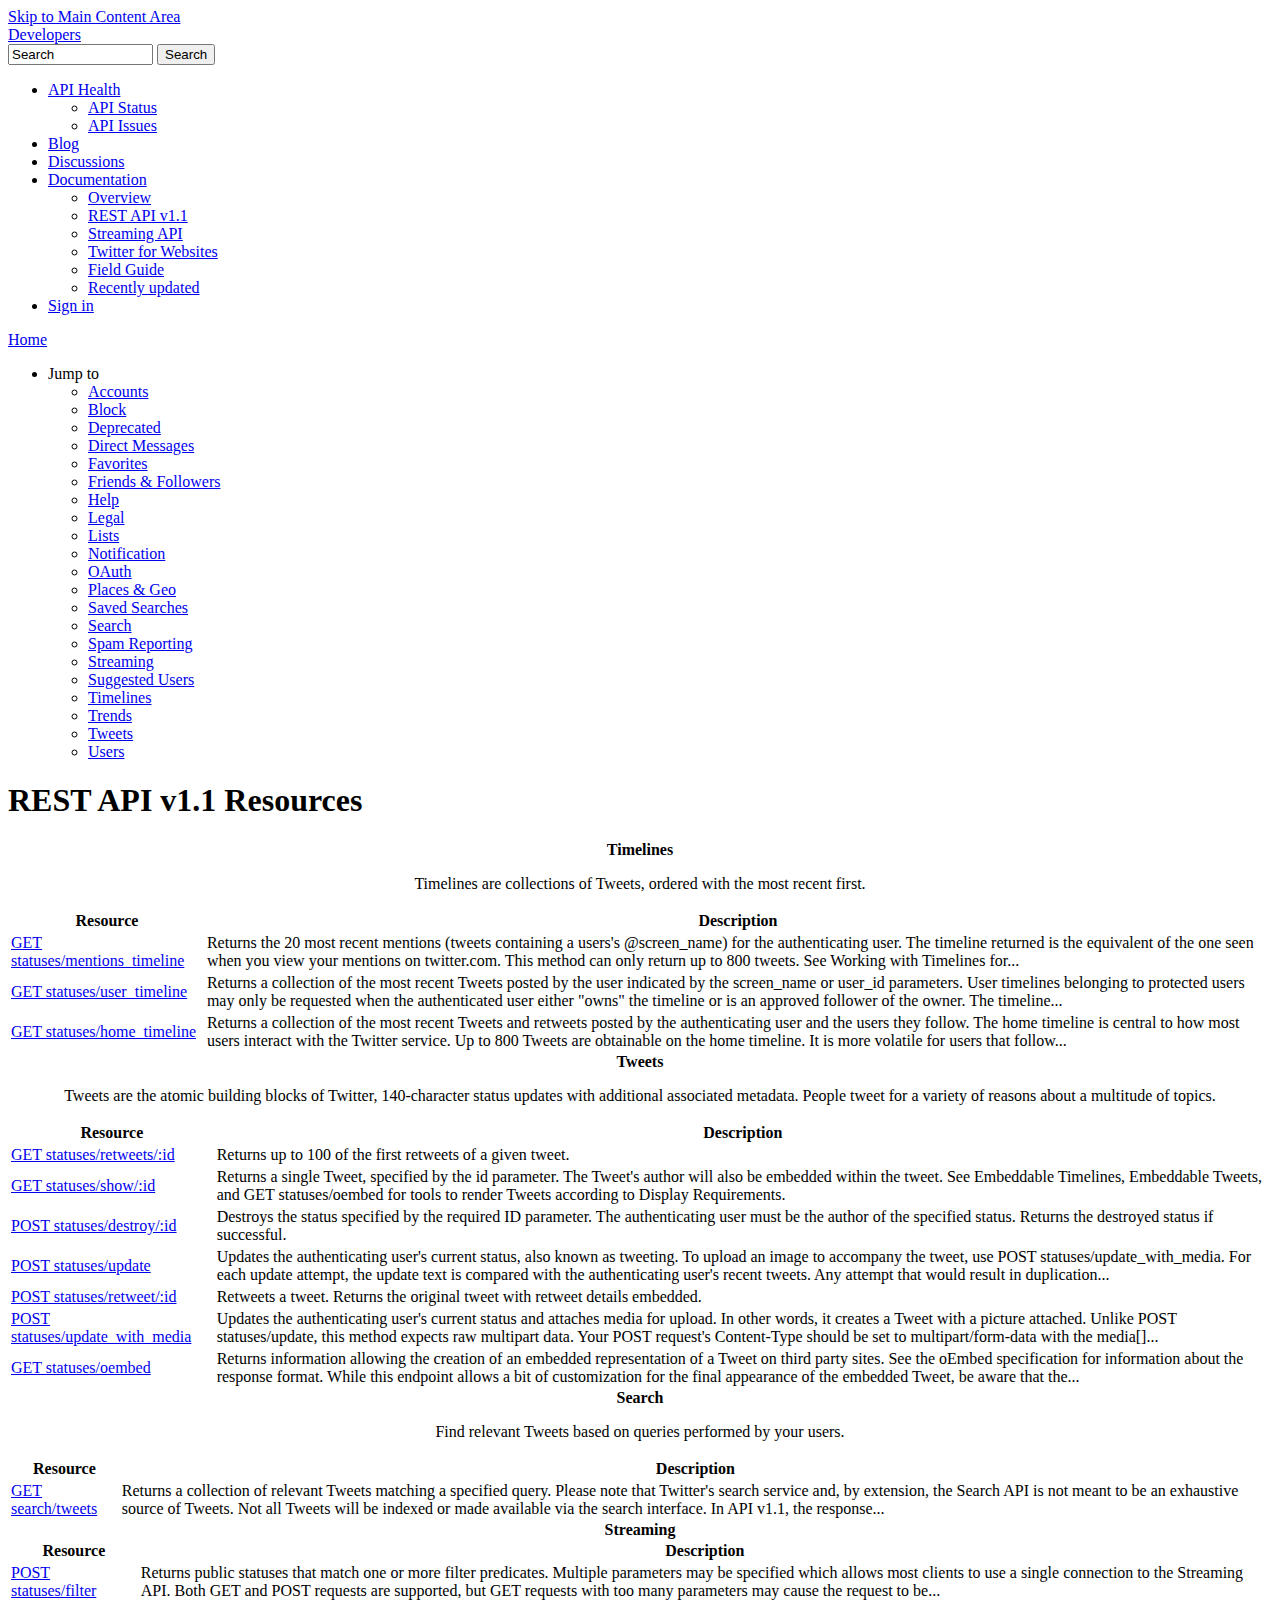
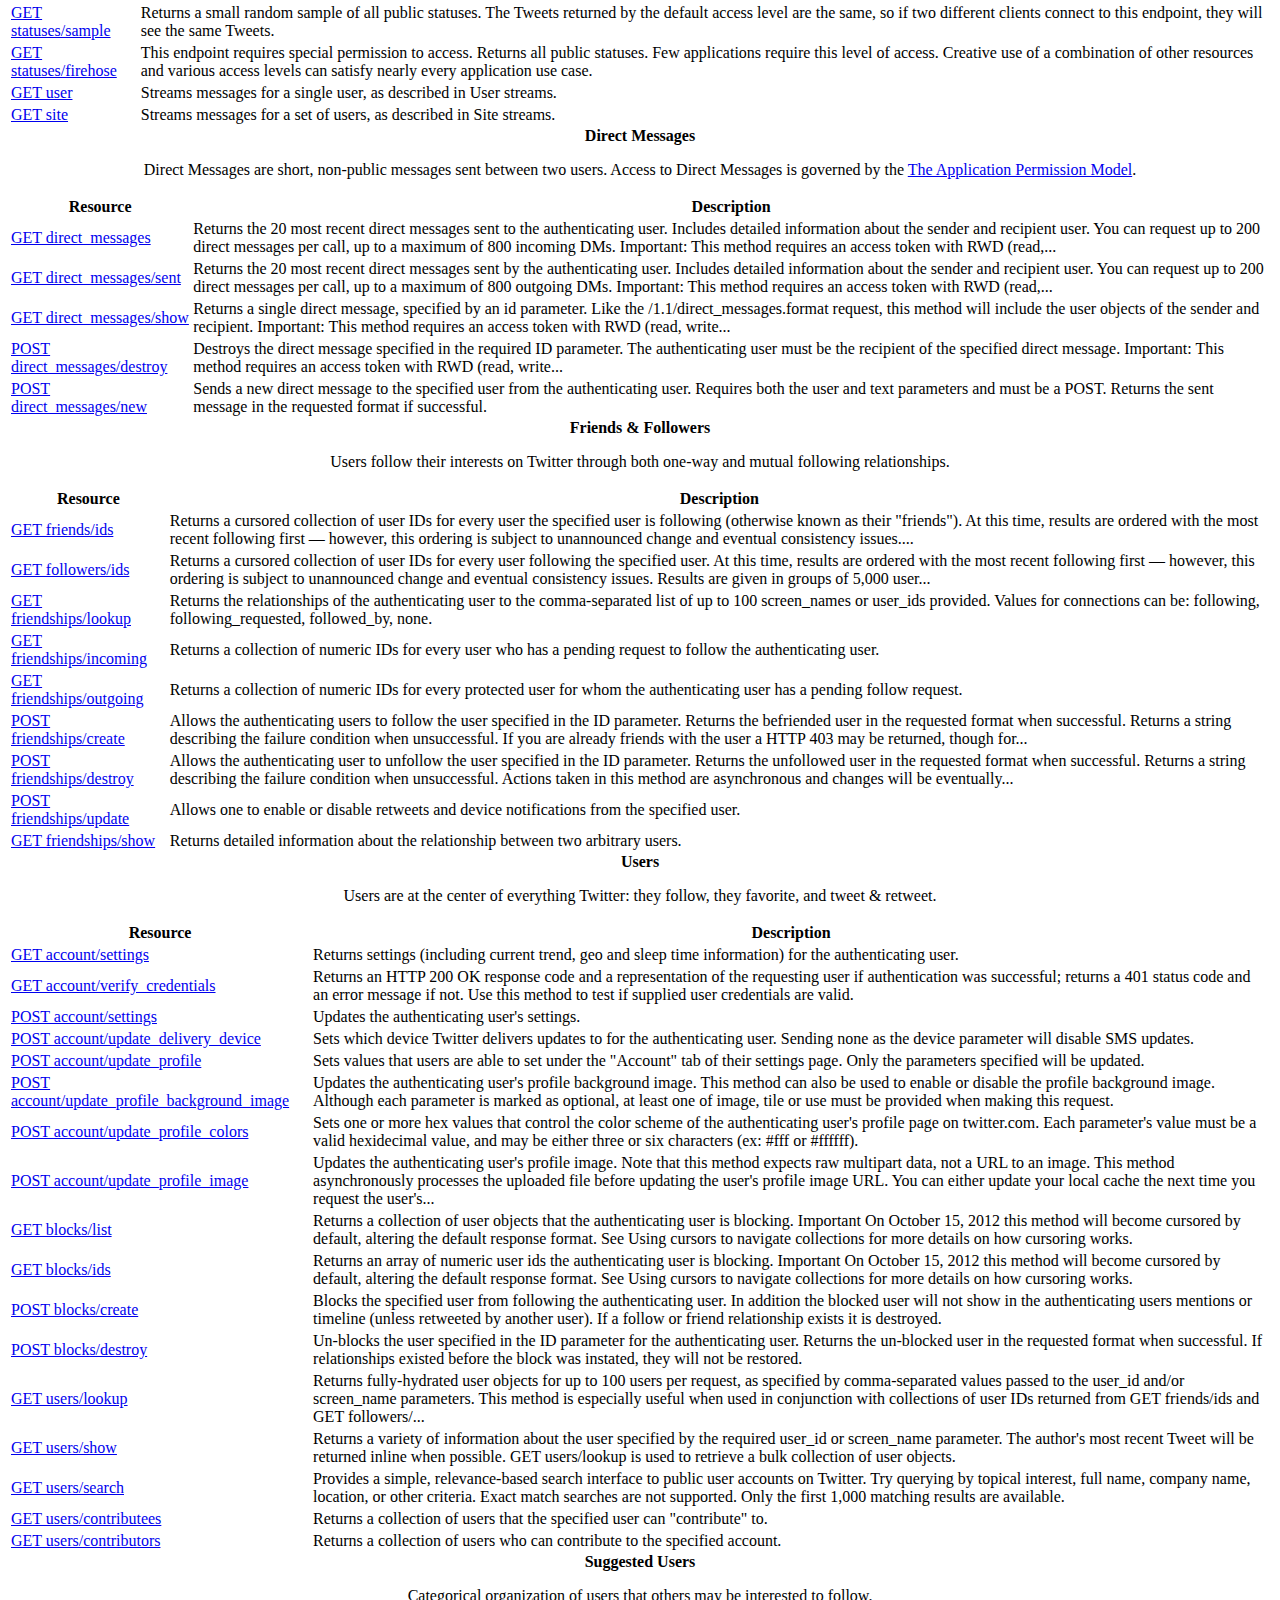
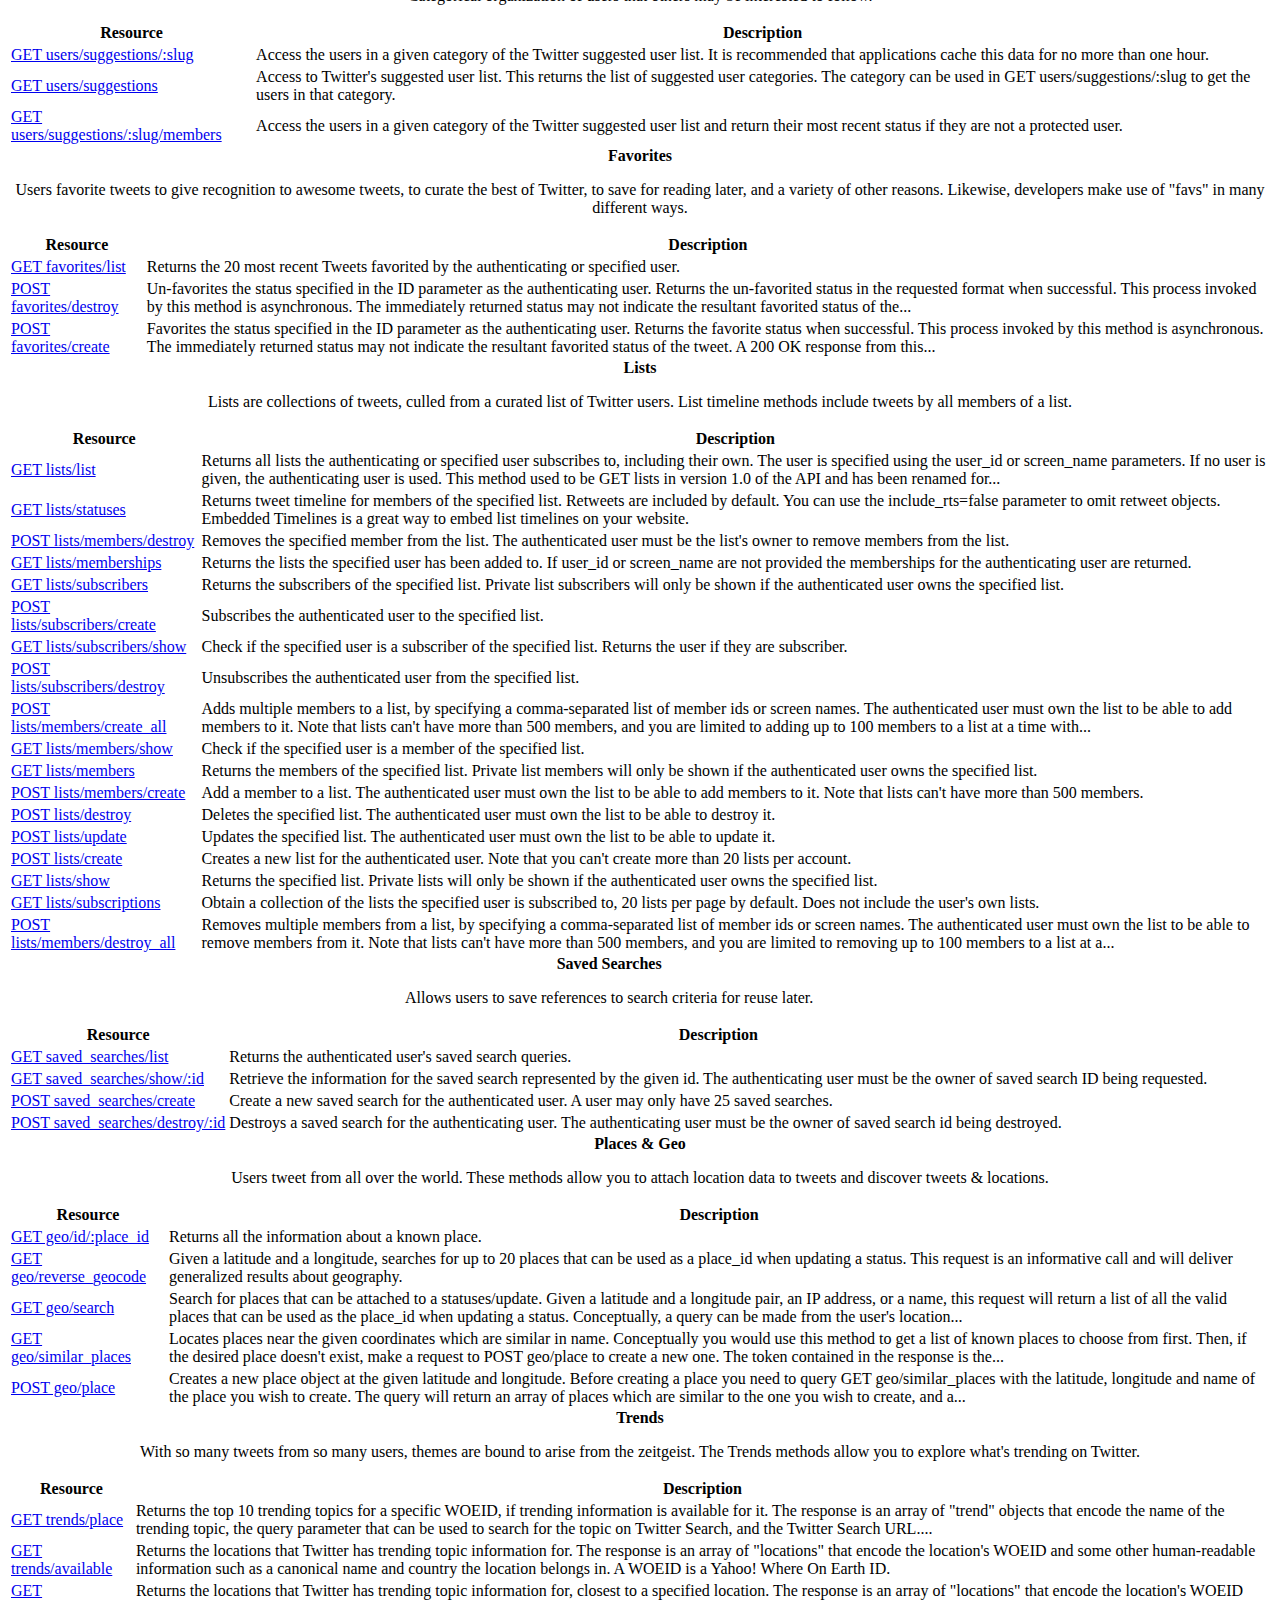
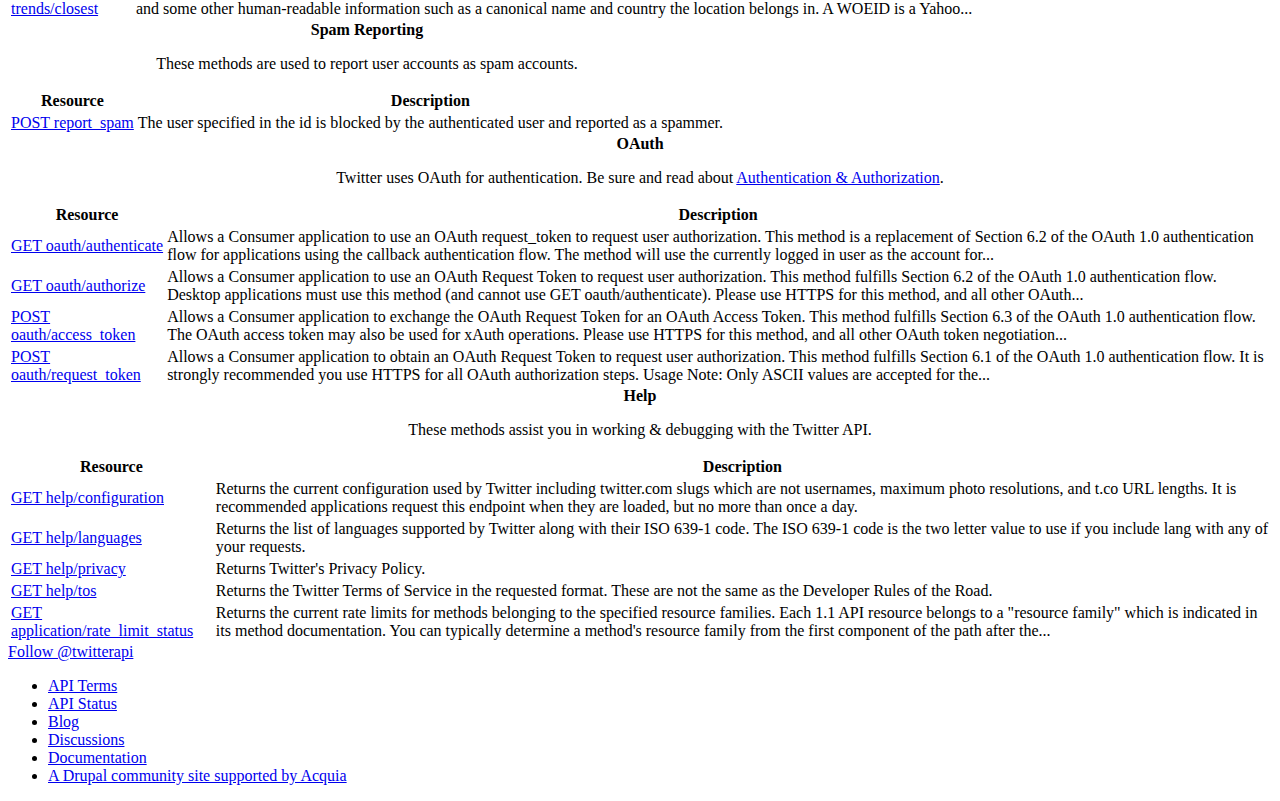
<file: doc/twitter_api.html>
<!DOCTYPE html><head>
<meta http-equiv="Content-Type" content="text/html; charset=utf-8" />
  <meta http-equiv="X-UA-Compatible" content="IE=edge">
  <title>REST API v1.1 Resources | Twitter Developers</title>
<script src="https://platform.twitter.com/widgets.js" type="text/javascript"></script>
<link rel="shortcut icon" href="/sites/all/themes/twitter_commons/favicon.ico" type="image/x-icon" />
<meta name="twitter:card" content="summary" />
<meta name="twitter:site" content="@twitterapi" />
<meta name="twitter:url" content="https://dev.twitter.com/docs/api/1.1" />
<link type="text/css" rel="stylesheet" media="all" href="https://dev.twitter.com/sites/default/files/css/css_16566919b8fedcb74f631e1ff35973bc.css" />
<script type="text/javascript" src="https://dev.twitter.com/sites/default/files/js/js_e296ccf6d134ccc3052e5cd7c3a668a9.js"></script>
<script type="text/javascript">
<!--//--><![CDATA[//><!--
jQuery.extend(Drupal.settings, {"basePath":"\/","googleanalytics":{"trackOutgoing":1,"trackMailto":1,"trackDownload":1,"trackDownloadExtensions":"7z|aac|avi|csv|doc|exe|flv|gif|gz|jpe?g|js|mp(3|4|e?g)|mov|pdf|phps|png|ppt|rar|sit|tar|torrent|txt|wma|wmv|xls|xml|zip"},"extlink":{"extTarget":"_blank","extClass":"ext","extSubdomains":0,"extExclude":"twitter\\.com\/intent\/","extInclude":"","extAlert":0,"extAlertText":"","mailtoClass":"mailto"},"twitter_autosuggest":{"path":"\/twitter_autosuggest_callback"},"AjaxLoad":{"css":["\/modules\/book\/book.css","\/modules\/node\/node.css","\/modules\/system\/defaults.css","\/modules\/system\/system.css","\/modules\/system\/system-menus.css","\/modules\/user\/user.css","\/profiles\/drupal_commons\/modules\/contrib\/cck\/theme\/content-module.css","\/profiles\/drupal_commons\/modules\/contrib\/ctools\/css\/ctools.css","\/profiles\/drupal_commons\/modules\/contrib\/date\/date.css","\/profiles\/drupal_commons\/modules\/contrib\/filefield\/filefield.css","\/profiles\/drupal_commons\/modules\/contrib\/views_slideshow\/contrib\/views_slideshow_singleframe\/views_slideshow.css","\/sites\/default\/files\/geshifilter-languages.css","\/sites\/all\/modules\/contrib\/geshifilter\/geshifilter.css","\/sites\/all\/modules\/contrib\/panels\/css\/panels.css","\/sites\/all\/modules\/contrib\/tableofcontents\/tableofcontents.css","\/sites\/all\/modules\/custom\/twitter_apps\/twitter_apps.css","\/sites\/all\/modules\/overriden\/mollom\/mollom.css","\/sites\/all\/modules\/contrib\/extlink\/extlink.css","\/profiles\/drupal_commons\/modules\/contrib\/cck\/modules\/fieldgroup\/fieldgroup.css","\/profiles\/drupal_commons\/modules\/contrib\/views\/css\/views.css","\/sites\/all\/modules\/custom\/twitter_autosuggest\/jquery-autocomplete\/jquery.autocomplete.css","\/sites\/all\/themes\/twitter_commons\/css\/custom\/twttr-defaults.css","\/sites\/all\/themes\/twitter_commons\/css\/custom\/twttr-style.css","\/sites\/all\/themes\/twitter_commons\/css\/custom\/twttr-admin-addts.css","\/sites\/all\/themes\/twitter_commons\/css\/custom\/twttr-homepage.css","\/sites\/all\/themes\/twitter_commons\/css\/custom\/twttr-menus.css","\/sites\/all\/themes\/twitter_commons\/css\/custom\/twttr-apidoc.css","\/sites\/all\/themes\/twitter_commons\/css\/custom\/twttr-notices.css","\/sites\/all\/themes\/twitter_commons\/css\/custom\/twttr-forms.css","\/sites\/all\/themes\/twitter_commons\/css\/custom\/twttr-discussions.css","\/sites\/all\/themes\/twitter_commons\/css\/custom\/twttr-notifications.css","\/sites\/all\/themes\/twitter_commons\/css\/custom\/twttr-blog.css","\/sites\/all\/themes\/twitter_commons\/css\/custom\/twttr-pager.css","\/sites\/all\/themes\/twitter_commons\/css\/custom\/twttr-login.css","\/sites\/all\/themes\/twitter_commons\/css\/custom\/twttr-tfw.css","\/sites\/all\/themes\/twitter_commons\/css\/custom\/twttr-issues.css","\/sites\/all\/themes\/twitter_commons\/css\/custom\/twttr-faq.css","\/sites\/all\/themes\/twitter_commons\/css\/custom\/twttr-case-studies.css","\/sites\/all\/themes\/twitter_commons\/css\/custom\/twttr-platform-objects.css","\/sites\/all\/themes\/twitter_commons\/css\/overridden\/search.css","\/sites\/all\/themes\/twitter_commons\/css\/overridden\/system.css","\/sites\/all\/themes\/twitter_commons\/css\/overridden\/system-menus.css","\/sites\/all\/themes\/twitter_commons\/css\/overridden\/book.css","\/sites\/all\/themes\/twitter_commons\/css\/overridden\/comment.css","\/sites\/all\/themes\/twitter_commons\/css\/overridden\/tableofcontents.css"],"scripts":["\/misc\/jquery.js","\/misc\/drupal.js","\/profiles\/drupal_commons\/modules\/contrib\/ajax_load\/ajax_load.js","\/profiles\/drupal_commons\/modules\/contrib\/views_slideshow\/js\/jquery.cycle.all.min.js","\/profiles\/drupal_commons\/modules\/contrib\/views_slideshow\/contrib\/views_slideshow_singleframe\/views_slideshow.js","\/sites\/all\/modules\/contrib\/google_analytics\/googleanalytics.js","\/sites\/all\/modules\/contrib\/panels\/js\/panels.js","\/sites\/all\/modules\/contrib\/tableofcontents\/jquery.scrollTo-min.js","\/sites\/all\/modules\/contrib\/tableofcontents\/jquery.localscroll-min.js","\/sites\/all\/modules\/contrib\/tableofcontents\/tableofcontents.js","\/sites\/all\/modules\/overriden\/mollom\/mollom.js","\/sites\/all\/modules\/contrib\/extlink\/extlink.js","\/sites\/all\/modules\/custom\/twitter_autosuggest\/jquery-autocomplete\/jquery.autocomplete.js","\/sites\/all\/modules\/custom\/twitter_autosuggest\/twitter_autosuggest.js","\/sites\/all\/themes\/twitter_commons\/js\/supposition.js","\/sites\/all\/themes\/twitter_commons\/js\/superfish.js","\/sites\/all\/themes\/twitter_commons\/js\/twitter-commons-script.js","\/sites\/all\/themes\/twitter_commons\/js\/secret.js","\/sites\/all\/themes\/twitter_commons\/js\/hashchange.js"]}});
//--><!]]>
</script>
</head>
<body id="page-docs" class="not-front not-logged-in no-sidebars">
  <div id="page">
    <a href="#content-main" class="skip">Skip to Main Content Area</a>


    <div id="header-outer">
      <div id="header">
        <a href="/" id="logo" title="Home">
          Developers        </a>
<form action="/docs/api/1.1"  accept-charset="UTF-8" method="post" id="search-theme-form">
<input id="search-q"
         name="search_theme_form"
         type="text" maxlength="128" size="15"
         value="Search"
         title="Enter search terms"
         placeholder="Search" />
  <input id="search-submit"
         name="op"
         type="submit"
         value="Search"  />
<input type="hidden" name="form_build_id" id="form-71bd610d5fc78ac899d83fd445e41902" value="form-71bd610d5fc78ac899d83fd445e41902"  />
<input type="hidden" name="form_id" id="edit-search-theme-form" value="search_theme_form"  />

</form>
<ul id="title-nav"><li class="expanded first"><a href="/status" title="">API Health</a><ul class="menu"><li class="leaf first"><a href="/status" title="">API Status</a></li>
<li class="leaf last"><a href="/issues" title="">API Issues</a></li>
</ul></li>
<li class="leaf"><a href="/blog" title="">Blog</a></li>
<li class="leaf"><a href="/discussions" title="">Discussions</a></li>
<li class="expanded active-trail"><a href="/docs" title="">Documentation</a><ul class="menu"><li class="leaf first"><a href="/docs" title="">Overview</a></li>
<li class="leaf active-trail"><a href="/docs/api/1.1" title="" class="active">REST API v1.1</a></li>
<li class="leaf"><a href="/docs/streaming-apis" title="The Streaming APIs">Streaming API</a></li>
<li class="leaf"><a href="/docs/twitter-for-websites" title="">Twitter for Websites</a></li>
<li class="leaf"><a href="/docs/platform-objects" title="">Field Guide</a></li>
<li class="leaf last"><a href="/docs/recent" title="">Recently updated</a></li>
</ul></li>
<li class="leaf last"><a href="/user/login?destination=docs%2Fapi%2F1.1" title="">Sign in</a></li>
</ul>      </div>    </div>
    <div id="content-outer">
      <div id="breadcrumbs">
<div class="breadcrumb"><a href="/">Home</a><div><span></span></div></div>      </div>
      <div id="preface">
    <div id="dropdown">
  <ul>
    <li><span class="title">Jump to</span>
    <ul class="menu">
              <li>  <a href="#88">Accounts</a></li>
              <li>  <a href="#89">Block</a></li>
              <li>  <a href="#90">Deprecated</a></li>
              <li>  <a href="#91">Direct Messages</a></li>
              <li>  <a href="#92">Favorites</a></li>
              <li>  <a href="#94">Friends &amp; Followers</a></li>
              <li>  <a href="#95">Help</a></li>
              <li>  <a href="#96">Legal</a></li>
              <li>  <a href="#99">Lists</a></li>
              <li>  <a href="#101">Notification</a></li>
              <li>  <a href="#102">OAuth</a></li>
              <li>  <a href="#103">Places &amp; Geo</a></li>
              <li>  <a href="#104">Saved Searches</a></li>
              <li>  <a href="#105">Search</a></li>
              <li>  <a href="#106">Spam Reporting</a></li>
              <li>  <a href="#334">Streaming</a></li>
              <li>  <a href="#108">Suggested Users</a></li>
              <li>  <a href="#109">Timelines</a></li>
              <li>  <a href="#110">Trends</a></li>
              <li>  <a href="#111">Tweets</a></li>
              <li>  <a href="#112">Users</a></li>
          </ul>
    </li>
  </ul>
</div>      </div>
      <h1 id="title">REST API v1.1 Resources</h1>

      <div id="content-inner">
        <div id="content-main">
  <div class="view api-docs">
    <div class="content">
<table class="views-table cols-2">
      <caption><a title="Timelines" id="109" name="109"></a><strong>Timelines</strong><p> Timelines are collections of Tweets, ordered with the most recent first. </p></caption>
    <thead>
    <tr>
              <th class="views-field views-field-title">
          Resource        </th>
              <th class="views-field views-field-body">
          Description        </th>
          </tr>
  </thead>
  <tbody>
          <tr class="odd views-row-first">
                  <td class="views-field views-field-title">
            <a href="/docs/api/1.1/get/statuses/mentions_timeline">GET statuses/mentions_timeline</a>          </td>
                  <td class="views-field views-field-body">
            Returns the 20 most recent mentions (tweets containing a users's @screen_name) for the authenticating user.

The timeline returned is the equivalent of the one seen when you view your mentions on twitter.com.

This method can only return up to 800 tweets.

See Working with Timelines for...          </td>
              </tr>
          <tr class="even">
                  <td class="views-field views-field-title">
            <a href="/docs/api/1.1/get/statuses/user_timeline">GET statuses/user_timeline</a>          </td>
                  <td class="views-field views-field-body">
            Returns a collection of the most recent Tweets posted by the user indicated by the screen_name or user_id parameters.

User timelines belonging to protected users may only be requested when the authenticated user either "owns" the timeline or is an approved follower of the owner.

The timeline...          </td>
              </tr>
          <tr class="odd views-row-last">
                  <td class="views-field views-field-title">
            <a href="/docs/api/1.1/get/statuses/home_timeline">GET statuses/home_timeline</a>          </td>
                  <td class="views-field views-field-body">
            Returns a collection of the most recent Tweets and retweets posted by the authenticating user and the users they follow. The home timeline is central to how most users interact with the Twitter service.

Up to 800 Tweets are obtainable on the home timeline. It is more volatile for users that follow...          </td>
              </tr>
      </tbody>
</table>
<table class="views-table cols-2">
      <caption><a title="Tweets" id="111" name="111"></a><strong>Tweets</strong><p> Tweets are the atomic building blocks of Twitter, 140-character status updates with additional associated metadata. People tweet for a variety of reasons about a multitude of topics. </p></caption>
    <thead>
    <tr>
              <th class="views-field views-field-title">
          Resource        </th>
              <th class="views-field views-field-body">
          Description        </th>
          </tr>
  </thead>
  <tbody>
          <tr class="odd">
                  <td class="views-field views-field-title">
            <a href="/docs/api/1.1/get/statuses/retweets/%3Aid">GET statuses/retweets/:id</a>          </td>
                  <td class="views-field views-field-body">
            Returns up to 100 of the first retweets of a given tweet.          </td>
              </tr>
          <tr class="even">
                  <td class="views-field views-field-title">
            <a href="/docs/api/1.1/get/statuses/show/%3Aid">GET statuses/show/:id</a>          </td>
                  <td class="views-field views-field-body">
            Returns a single Tweet, specified by the id parameter. The Tweet's author will also be embedded within the tweet.

See Embeddable Timelines, Embeddable Tweets, and GET statuses/oembed for tools to render Tweets according to Display Requirements.          </td>
              </tr>
          <tr class="odd">
                  <td class="views-field views-field-title">
            <a href="/docs/api/1.1/post/statuses/destroy/%3Aid">POST statuses/destroy/:id</a>          </td>
                  <td class="views-field views-field-body">
            Destroys the status specified by the required ID parameter. The authenticating user must be the
author of the specified status. Returns the destroyed status if successful.          </td>
              </tr>
          <tr class="even">
                  <td class="views-field views-field-title">
            <a href="/docs/api/1.1/post/statuses/update">POST statuses/update</a>          </td>
                  <td class="views-field views-field-body">
            Updates the authenticating user's current status, also known as tweeting. To upload an image to accompany the tweet, use POST statuses/update_with_media.

For each update attempt, the update text is compared with the authenticating user's recent tweets. Any attempt that would result in duplication...          </td>
              </tr>
          <tr class="odd views-row-last">
                  <td class="views-field views-field-title">
            <a href="/docs/api/1.1/post/statuses/retweet/%3Aid">POST statuses/retweet/:id</a>          </td>
                  <td class="views-field views-field-body">
            Retweets a tweet. Returns the original tweet with retweet details embedded.          </td>
              </tr>
          <tr class="even">
                  <td class="views-field views-field-title">
            <a href="/docs/api/1.1/post/statuses/update_with_media">POST statuses/update_with_media</a>          </td>
                  <td class="views-field views-field-body">
            Updates the authenticating user's current status and attaches media for upload. In other words, it creates a Tweet with a picture attached.

Unlike POST statuses/update, this method expects raw multipart data. Your POST request's Content-Type should be set to multipart/form-data with the media[]...          </td>
              </tr>
          <tr class="odd">
                  <td class="views-field views-field-title">
            <a href="/docs/api/1.1/get/statuses/oembed">GET statuses/oembed</a>          </td>
                  <td class="views-field views-field-body">
            Returns information allowing the creation of an embedded representation of a Tweet on third party sites.  See the oEmbed specification for information about the response format.

While this endpoint allows a bit of customization for the final appearance of the embedded Tweet, be aware that the...          </td>
              </tr>
      </tbody>
</table>
<table class="views-table cols-2">
      <caption><a title="Search" id="105" name="105"></a><strong>Search</strong><p> Find relevant Tweets based on queries performed by your users. </p></caption>
    <thead>
    <tr>
              <th class="views-field views-field-title">
          Resource        </th>
              <th class="views-field views-field-body">
          Description        </th>
          </tr>
  </thead>
  <tbody>
          <tr class="odd">
                  <td class="views-field views-field-title">
            <a href="/docs/api/1.1/get/search/tweets">GET search/tweets</a>          </td>
                  <td class="views-field views-field-body">
            Returns a collection of relevant Tweets matching a specified query.

Please note that Twitter's search service and, by extension, the Search API is not meant to be an exhaustive source of Tweets. Not all Tweets will be indexed or made available via the search interface.

In API v1.1, the response...          </td>
              </tr>
      </tbody>
</table>
<table class="views-table cols-2">
      <caption><a title="Streaming" id="334" name="334"></a><strong>Streaming</strong></caption>
    <thead>
    <tr>
              <th class="views-field views-field-title">
          Resource        </th>
              <th class="views-field views-field-body">
          Description        </th>
          </tr>
  </thead>
  <tbody>
          <tr class="odd">
                  <td class="views-field views-field-title">
            <a href="/docs/api/1.1/post/statuses/filter">POST statuses/filter</a>          </td>
                  <td class="views-field views-field-body">
            
  Returns public statuses that match one or more filter predicates. Multiple parameters may be specified which allows most clients to use a single connection to the Streaming API.  Both GET and POST requests are supported, but GET requests with too many parameters may cause the request to be...          </td>
              </tr>
          <tr class="even">
                  <td class="views-field views-field-title">
            <a href="/docs/api/1.1/get/statuses/sample">GET statuses/sample</a>          </td>
                  <td class="views-field views-field-body">
            
  Returns a small random sample of all public statuses.  The Tweets returned by the default access level are the same, so if two different clients connect to this endpoint, they will see the same Tweets.
          </td>
              </tr>
          <tr class="odd">
                  <td class="views-field views-field-title">
            <a href="/docs/api/1.1/get/statuses/firehose">GET statuses/firehose</a>          </td>
                  <td class="views-field views-field-body">
            This endpoint requires special permission to access.
Returns all public statuses. Few applications require this level of access. Creative use of a combination of other resources and various access levels can satisfy nearly every application use case.          </td>
              </tr>
          <tr class="even">
                  <td class="views-field views-field-title">
            <a href="/docs/api/1.1/get/user">GET user</a>          </td>
                  <td class="views-field views-field-body">
            
  Streams messages for a single user, as described in User streams.
          </td>
              </tr>
          <tr class="odd">
                  <td class="views-field views-field-title">
            <a href="/docs/api/1.1/get/site">GET site</a>          </td>
                  <td class="views-field views-field-body">
            
  Streams messages for a set of users, as described in Site streams.
          </td>
              </tr>
      </tbody>
</table>
<table class="views-table cols-2">
      <caption><a title="Direct Messages" id="91" name="91"></a><strong>Direct Messages</strong><p> Direct Messages are short, non-public messages sent between two users. Access to Direct Messages is governed by the <a href="https://dev.twitter.com/docs/application-permission-model">The Application Permission Model</a>. </p></caption>
    <thead>
    <tr>
              <th class="views-field views-field-title">
          Resource        </th>
              <th class="views-field views-field-body">
          Description        </th>
          </tr>
  </thead>
  <tbody>
          <tr class="odd">
                  <td class="views-field views-field-title">
            <a href="/docs/api/1.1/get/direct_messages">GET direct_messages</a>          </td>
                  <td class="views-field views-field-body">
            Returns the 20 most recent direct messages sent to the authenticating user. Includes detailed information about the sender and recipient user. You can request up to 200 direct messages per call, up to a maximum of 800 incoming DMs.
Important: This method requires an access token with RWD (read,...          </td>
              </tr>
          <tr class="even">
                  <td class="views-field views-field-title">
            <a href="/docs/api/1.1/get/direct_messages/sent">GET direct_messages/sent</a>          </td>
                  <td class="views-field views-field-body">
            Returns the 20 most recent direct messages sent by the authenticating user. Includes detailed information about the sender and recipient user. You can request up to 200 direct messages per call, up to a maximum of 800 outgoing DMs.
Important: This method requires an access token with RWD (read,...          </td>
              </tr>
          <tr class="odd">
                  <td class="views-field views-field-title">
            <a href="/docs/api/1.1/get/direct_messages/show">GET direct_messages/show</a>          </td>
                  <td class="views-field views-field-body">
            Returns a single direct message, specified by an id parameter. Like the /1.1/direct_messages.format request, this method will include the user objects of the sender and recipient. 
Important: This method requires an access token with RWD (read, write...          </td>
              </tr>
          <tr class="even">
                  <td class="views-field views-field-title">
            <a href="/docs/api/1.1/post/direct_messages/destroy">POST direct_messages/destroy</a>          </td>
                  <td class="views-field views-field-body">
            Destroys the direct message specified in the required ID parameter. The authenticating user must be the recipient of the specified direct message.


Important: This method requires an access token with RWD (read, write...          </td>
              </tr>
          <tr class="odd">
                  <td class="views-field views-field-title">
            <a href="/docs/api/1.1/post/direct_messages/new">POST direct_messages/new</a>          </td>
                  <td class="views-field views-field-body">
            Sends a new direct message to the specified user from the authenticating user. Requires both the user and text parameters and must be a POST. Returns the sent message in the requested format if successful.          </td>
              </tr>
      </tbody>
</table>
<table class="views-table cols-2">
      <caption><a title="Friends & Followers" id="94" name="94"></a><strong>Friends &amp; Followers</strong><p> Users follow their interests on Twitter through both one-way and mutual following relationships. </p></caption>
    <thead>
    <tr>
              <th class="views-field views-field-title">
          Resource        </th>
              <th class="views-field views-field-body">
          Description        </th>
          </tr>
  </thead>
  <tbody>
          <tr class="odd">
                  <td class="views-field views-field-title">
            <a href="/docs/api/1.1/get/friends/ids">GET friends/ids</a>          </td>
                  <td class="views-field views-field-body">
            Returns a cursored collection of user IDs for every user the specified user is following (otherwise known as their "friends").

At this time, results are ordered with the most recent following first &mdash; however, this ordering is subject to unannounced change and eventual consistency issues....          </td>
              </tr>
          <tr class="even">
                  <td class="views-field views-field-title">
            <a href="/docs/api/1.1/get/followers/ids">GET followers/ids</a>          </td>
                  <td class="views-field views-field-body">
            Returns a cursored collection of user IDs for every user following the specified user.

At this time, results are ordered with the most recent following first &mdash; however, this ordering is subject to unannounced change and eventual consistency issues. Results are given in groups of 5,000 user...          </td>
              </tr>
          <tr class="odd">
                  <td class="views-field views-field-title">
            <a href="/docs/api/1.1/get/friendships/lookup">GET friendships/lookup</a>          </td>
                  <td class="views-field views-field-body">
            Returns the relationships of the authenticating user to the comma-separated list of up to 100 screen_names or user_ids provided. Values for connections can be: following, following_requested, followed_by, none.          </td>
              </tr>
          <tr class="even">
                  <td class="views-field views-field-title">
            <a href="/docs/api/1.1/get/friendships/incoming">GET friendships/incoming</a>          </td>
                  <td class="views-field views-field-body">
            Returns a collection of numeric IDs for every user who has a pending request to follow the authenticating user.          </td>
              </tr>
          <tr class="odd">
                  <td class="views-field views-field-title">
            <a href="/docs/api/1.1/get/friendships/outgoing">GET friendships/outgoing</a>          </td>
                  <td class="views-field views-field-body">
            Returns a collection of numeric IDs for every protected user for whom the authenticating user has a pending follow request.          </td>
              </tr>
          <tr class="even">
                  <td class="views-field views-field-title">
            <a href="/docs/api/1.1/post/friendships/create">POST friendships/create</a>          </td>
                  <td class="views-field views-field-body">
            Allows the authenticating users to follow the user specified in the ID parameter.
Returns the befriended user in the requested format when successful. Returns a string describing the failure condition when unsuccessful. If you are already friends with the user a HTTP 403 may be returned, though for...          </td>
              </tr>
          <tr class="odd">
                  <td class="views-field views-field-title">
            <a href="/docs/api/1.1/post/friendships/destroy">POST friendships/destroy</a>          </td>
                  <td class="views-field views-field-body">
            Allows the authenticating user to unfollow the user specified in the ID parameter.
Returns the unfollowed user in the requested format when successful. Returns a string describing the failure condition when unsuccessful.
Actions taken in this method are asynchronous and changes will be eventually...          </td>
              </tr>
          <tr class="even">
                  <td class="views-field views-field-title">
            <a href="/docs/api/1.1/post/friendships/update">POST friendships/update</a>          </td>
                  <td class="views-field views-field-body">
            Allows one to enable or disable retweets and device notifications from the specified user.          </td>
              </tr>
          <tr class="odd">
                  <td class="views-field views-field-title">
            <a href="/docs/api/1.1/get/friendships/show">GET friendships/show</a>          </td>
                  <td class="views-field views-field-body">
            Returns detailed information about the relationship between two arbitrary users.          </td>
              </tr>
      </tbody>
</table>
<table class="views-table cols-2">
      <caption><a title="Users" id="112" name="112"></a><strong>Users</strong><p> Users are at the center of everything Twitter: they follow, they favorite, and tweet &amp; retweet. </p></caption>
    <thead>
    <tr>
              <th class="views-field views-field-title">
          Resource        </th>
              <th class="views-field views-field-body">
          Description        </th>
          </tr>
  </thead>
  <tbody>
          <tr class="odd">
                  <td class="views-field views-field-title">
            <a href="/docs/api/1.1/get/account/settings">GET account/settings</a>          </td>
                  <td class="views-field views-field-body">
            Returns settings (including current trend, geo and sleep time information) for the authenticating user.           </td>
              </tr>
          <tr class="even">
                  <td class="views-field views-field-title">
            <a href="/docs/api/1.1/get/account/verify_credentials">GET account/verify_credentials</a>          </td>
                  <td class="views-field views-field-body">
            Returns an HTTP 200 OK response code and a representation of the requesting user if authentication was successful; returns a 401 status code and an error message if not. Use this method to test if supplied user credentials are valid.          </td>
              </tr>
          <tr class="odd">
                  <td class="views-field views-field-title">
            <a href="/docs/api/1.1/post/account/settings">POST account/settings</a>          </td>
                  <td class="views-field views-field-body">
            Updates the authenticating user's settings.          </td>
              </tr>
          <tr class="even">
                  <td class="views-field views-field-title">
            <a href="/docs/api/1.1/post/account/update_delivery_device">POST account/update_delivery_device</a>          </td>
                  <td class="views-field views-field-body">
            Sets which device Twitter delivers updates to for the authenticating user. Sending none as the device parameter will disable SMS updates.          </td>
              </tr>
          <tr class="odd">
                  <td class="views-field views-field-title">
            <a href="/docs/api/1.1/post/account/update_profile">POST account/update_profile</a>          </td>
                  <td class="views-field views-field-body">
            Sets values that users are able to set under the "Account" tab of their settings page. Only the parameters specified will be updated.          </td>
              </tr>
          <tr class="even">
                  <td class="views-field views-field-title">
            <a href="/docs/api/1.1/post/account/update_profile_background_image">POST account/update_profile_background_image</a>          </td>
                  <td class="views-field views-field-body">
            Updates the authenticating user's profile background image. This method can also be used to enable or disable the profile background image.

Although each parameter is marked as optional, at least one of image, tile or use must be provided when making this request.          </td>
              </tr>
          <tr class="odd">
                  <td class="views-field views-field-title">
            <a href="/docs/api/1.1/post/account/update_profile_colors">POST account/update_profile_colors</a>          </td>
                  <td class="views-field views-field-body">
            Sets one or more hex values that control the color scheme of the authenticating user's profile page on twitter.com. Each parameter's value must be a valid hexidecimal value, and may be either three or six characters (ex: #fff or #ffffff).          </td>
              </tr>
          <tr class="even">
                  <td class="views-field views-field-title">
            <a href="/docs/api/1.1/post/account/update_profile_image">POST account/update_profile_image</a>          </td>
                  <td class="views-field views-field-body">
            Updates the authenticating user's profile image. Note that this method expects raw multipart data, not a URL to an image.
This method asynchronously processes the uploaded file before updating the user's profile image URL. You can either update your local cache the next time you request the user's...          </td>
              </tr>
          <tr class="odd">
                  <td class="views-field views-field-title">
            <a href="/docs/api/1.1/get/blocks/list">GET blocks/list</a>          </td>
                  <td class="views-field views-field-body">
            Returns a collection of user objects that the authenticating user is blocking.
Important On October 15, 2012 this method will become cursored by default, altering the default response format. See Using cursors to navigate collections for more details on how cursoring works.          </td>
              </tr>
          <tr class="even">
                  <td class="views-field views-field-title">
            <a href="/docs/api/1.1/get/blocks/ids">GET blocks/ids</a>          </td>
                  <td class="views-field views-field-body">
            Returns an array of numeric user ids the authenticating user is blocking.
Important On October 15, 2012 this method will become cursored by default, altering the default response format. See Using cursors to navigate collections for more details on how cursoring works.          </td>
              </tr>
          <tr class="odd">
                  <td class="views-field views-field-title">
            <a href="/docs/api/1.1/post/blocks/create">POST blocks/create</a>          </td>
                  <td class="views-field views-field-body">
            Blocks the specified user from following the authenticating user. In addition the blocked user will not show in the authenticating users mentions or timeline (unless retweeted by another user). If a follow or friend relationship exists it is destroyed.          </td>
              </tr>
          <tr class="even">
                  <td class="views-field views-field-title">
            <a href="/docs/api/1.1/post/blocks/destroy">POST blocks/destroy</a>          </td>
                  <td class="views-field views-field-body">
            Un-blocks the user specified in the ID parameter for the authenticating user. Returns the un-blocked user in the requested format when successful.  If relationships existed before the block was instated, they will not be restored.          </td>
              </tr>
          <tr class="odd">
                  <td class="views-field views-field-title">
            <a href="/docs/api/1.1/get/users/lookup">GET users/lookup</a>          </td>
                  <td class="views-field views-field-body">
            Returns fully-hydrated user objects for up to 100 users per request, as specified by comma-separated values passed to the user_id and/or screen_name parameters.

This method is especially useful when used in conjunction with collections of user IDs returned from GET friends/ids and GET followers/...          </td>
              </tr>
          <tr class="even">
                  <td class="views-field views-field-title">
            <a href="/docs/api/1.1/get/users/show">GET users/show</a>          </td>
                  <td class="views-field views-field-body">
            Returns a variety of information about the user specified by the required user_id or screen_name parameter. The author's most recent Tweet will be returned inline when possible.

GET users/lookup is used to retrieve a bulk collection of user objects.          </td>
              </tr>
          <tr class="odd">
                  <td class="views-field views-field-title">
            <a href="/docs/api/1.1/get/users/search">GET users/search</a>          </td>
                  <td class="views-field views-field-body">
            Provides a simple, relevance-based search interface to public user accounts on Twitter. Try querying by topical interest, full name, company name, location, or other criteria. Exact match searches are not supported.

Only the first 1,000 matching results are available.          </td>
              </tr>
          <tr class="even">
                  <td class="views-field views-field-title">
            <a href="/docs/api/1.1/get/users/contributees">GET users/contributees</a>          </td>
                  <td class="views-field views-field-body">
            Returns a collection of users that the specified user can "contribute" to.          </td>
              </tr>
          <tr class="odd">
                  <td class="views-field views-field-title">
            <a href="/docs/api/1.1/get/users/contributors">GET users/contributors</a>          </td>
                  <td class="views-field views-field-body">
            Returns a collection of users who can contribute to the specified account.          </td>
              </tr>
      </tbody>
</table>
<table class="views-table cols-2">
      <caption><a title="Suggested Users" id="108" name="108"></a><strong>Suggested Users</strong><p> Categorical organization of users that others may be interested to follow. </p></caption>
    <thead>
    <tr>
              <th class="views-field views-field-title">
          Resource        </th>
              <th class="views-field views-field-body">
          Description        </th>
          </tr>
  </thead>
  <tbody>
          <tr class="odd">
                  <td class="views-field views-field-title">
            <a href="/docs/api/1.1/get/users/suggestions/%3Aslug">GET users/suggestions/:slug</a>          </td>
                  <td class="views-field views-field-body">
            Access the users in a given category of the Twitter suggested user list.
It is recommended that applications cache this data for no more than one hour.          </td>
              </tr>
          <tr class="even">
                  <td class="views-field views-field-title">
            <a href="/docs/api/1.1/get/users/suggestions">GET users/suggestions</a>          </td>
                  <td class="views-field views-field-body">
            Access to Twitter's suggested user list. This returns the list of suggested user categories. The category can be used in GET users/suggestions/:slug to get the users in that category.          </td>
              </tr>
          <tr class="odd">
                  <td class="views-field views-field-title">
            <a href="/docs/api/1.1/get/users/suggestions/%3Aslug/members">GET users/suggestions/:slug/members</a>          </td>
                  <td class="views-field views-field-body">
            Access the users in a given category of the Twitter suggested user list and return their most recent status if they are not a protected user.          </td>
              </tr>
      </tbody>
</table>
<table class="views-table cols-2">
      <caption><a title="Favorites" id="92" name="92"></a><strong>Favorites</strong><p> Users favorite tweets to give recognition to awesome tweets, to curate the best of Twitter, to save for reading later, and a variety of other reasons. Likewise, developers make use of "favs" in many different ways. </p></caption>
    <thead>
    <tr>
              <th class="views-field views-field-title">
          Resource        </th>
              <th class="views-field views-field-body">
          Description        </th>
          </tr>
  </thead>
  <tbody>
          <tr class="odd">
                  <td class="views-field views-field-title">
            <a href="/docs/api/1.1/get/favorites/list">GET favorites/list</a>          </td>
                  <td class="views-field views-field-body">
            Returns the 20 most recent Tweets favorited by the authenticating or specified user.          </td>
              </tr>
          <tr class="even">
                  <td class="views-field views-field-title">
            <a href="/docs/api/1.1/post/favorites/destroy">POST favorites/destroy</a>          </td>
                  <td class="views-field views-field-body">
            Un-favorites the status specified in the ID parameter as the authenticating user. Returns the un-favorited status in the requested format when successful.
This process invoked by this method is asynchronous. The immediately returned status may not indicate the resultant favorited status of the...          </td>
              </tr>
          <tr class="odd">
                  <td class="views-field views-field-title">
            <a href="/docs/api/1.1/post/favorites/create">POST favorites/create</a>          </td>
                  <td class="views-field views-field-body">
            Favorites the status specified in the ID parameter as the authenticating user. Returns the favorite status when successful.
This process invoked by this method is asynchronous. The immediately returned status may not indicate the resultant favorited status of the tweet. A 200 OK response from this...          </td>
              </tr>
      </tbody>
</table>
<table class="views-table cols-2">
      <caption><a title="Lists" id="99" name="99"></a><strong>Lists</strong><p> Lists are collections of tweets, culled from a curated list of Twitter users. List timeline methods include tweets by all members of a list. </p></caption>
    <thead>
    <tr>
              <th class="views-field views-field-title">
          Resource        </th>
              <th class="views-field views-field-body">
          Description        </th>
          </tr>
  </thead>
  <tbody>
          <tr class="odd">
                  <td class="views-field views-field-title">
            <a href="/docs/api/1.1/get/lists/list">GET lists/list</a>          </td>
                  <td class="views-field views-field-body">
            Returns all lists the authenticating or specified user subscribes to, including their own. The user is specified using the user_id or screen_name parameters. If no user is given, the authenticating user is used.

This method used to be GET lists in version 1.0 of the API and has been renamed for...          </td>
              </tr>
          <tr class="even">
                  <td class="views-field views-field-title">
            <a href="/docs/api/1.1/get/lists/statuses">GET lists/statuses</a>          </td>
                  <td class="views-field views-field-body">
            Returns tweet timeline for members of the specified list. Retweets are included by default. You can use the include_rts=false parameter to omit retweet objects.
Embedded Timelines is a great way to embed list timelines on your website.          </td>
              </tr>
          <tr class="odd">
                  <td class="views-field views-field-title">
            <a href="/docs/api/1.1/post/lists/members/destroy">POST lists/members/destroy</a>          </td>
                  <td class="views-field views-field-body">
            Removes the specified member from the list. The authenticated user must be the list's owner to remove members from the list.          </td>
              </tr>
          <tr class="even">
                  <td class="views-field views-field-title">
            <a href="/docs/api/1.1/get/lists/memberships">GET lists/memberships</a>          </td>
                  <td class="views-field views-field-body">
            Returns the lists the specified user has been added to. If user_id or screen_name are not provided the memberships for the authenticating user are returned.          </td>
              </tr>
          <tr class="odd">
                  <td class="views-field views-field-title">
            <a href="/docs/api/1.1/get/lists/subscribers">GET lists/subscribers</a>          </td>
                  <td class="views-field views-field-body">
            Returns the subscribers of the specified list. Private list subscribers will only be shown if the authenticated user owns the specified list.          </td>
              </tr>
          <tr class="even">
                  <td class="views-field views-field-title">
            <a href="/docs/api/1.1/post/lists/subscribers/create">POST lists/subscribers/create</a>          </td>
                  <td class="views-field views-field-body">
            Subscribes the authenticated user to the specified list.          </td>
              </tr>
          <tr class="odd">
                  <td class="views-field views-field-title">
            <a href="/docs/api/1.1/get/lists/subscribers/show">GET lists/subscribers/show</a>          </td>
                  <td class="views-field views-field-body">
            Check if the specified user is a subscriber of the specified list. Returns the user if they are subscriber.          </td>
              </tr>
          <tr class="even">
                  <td class="views-field views-field-title">
            <a href="/docs/api/1.1/post/lists/subscribers/destroy">POST lists/subscribers/destroy</a>          </td>
                  <td class="views-field views-field-body">
            Unsubscribes the authenticated user from the specified list.          </td>
              </tr>
          <tr class="odd">
                  <td class="views-field views-field-title">
            <a href="/docs/api/1.1/post/lists/members/create_all">POST lists/members/create_all</a>          </td>
                  <td class="views-field views-field-body">
            Adds multiple members to a list, by specifying a comma-separated list of member ids or screen names. The authenticated user must own the list to be able to add members to it. Note that lists can't have more than 500 members, and you are limited to adding up to 100 members to a list at a time with...          </td>
              </tr>
          <tr class="even">
                  <td class="views-field views-field-title">
            <a href="/docs/api/1.1/get/lists/members/show">GET lists/members/show</a>          </td>
                  <td class="views-field views-field-body">
            Check if the specified user is a member of the specified list.          </td>
              </tr>
          <tr class="odd">
                  <td class="views-field views-field-title">
            <a href="/docs/api/1.1/get/lists/members">GET lists/members</a>          </td>
                  <td class="views-field views-field-body">
            Returns the members of the specified list. Private list members will only be shown if the authenticated user owns the specified list.          </td>
              </tr>
          <tr class="even">
                  <td class="views-field views-field-title">
            <a href="/docs/api/1.1/post/lists/members/create">POST lists/members/create</a>          </td>
                  <td class="views-field views-field-body">
            Add a member to a list. The authenticated user must own the list to be able to add members to it. Note that lists can't have more than 500 members.          </td>
              </tr>
          <tr class="odd">
                  <td class="views-field views-field-title">
            <a href="/docs/api/1.1/post/lists/destroy">POST lists/destroy</a>          </td>
                  <td class="views-field views-field-body">
            Deletes the specified list. The authenticated user must own the list to be able to destroy it.          </td>
              </tr>
          <tr class="even">
                  <td class="views-field views-field-title">
            <a href="/docs/api/1.1/post/lists/update">POST lists/update</a>          </td>
                  <td class="views-field views-field-body">
            Updates the specified list. The authenticated user must own the list to be able to update it.          </td>
              </tr>
          <tr class="odd">
                  <td class="views-field views-field-title">
            <a href="/docs/api/1.1/post/lists/create">POST lists/create</a>          </td>
                  <td class="views-field views-field-body">
            Creates a new list for the authenticated user. Note that you can't create more than 20 lists per account.          </td>
              </tr>
          <tr class="even">
                  <td class="views-field views-field-title">
            <a href="/docs/api/1.1/get/lists/show">GET lists/show</a>          </td>
                  <td class="views-field views-field-body">
            Returns the specified list. Private lists will only be shown if the authenticated user owns the specified list.          </td>
              </tr>
          <tr class="odd">
                  <td class="views-field views-field-title">
            <a href="/docs/api/1.1/get/lists/subscriptions">GET lists/subscriptions</a>          </td>
                  <td class="views-field views-field-body">
            Obtain a collection of the lists the specified user is subscribed to, 20 lists per page by default.  Does not include the user's own lists.          </td>
              </tr>
          <tr class="even">
                  <td class="views-field views-field-title">
            <a href="/docs/api/1.1/post/lists/members/destroy_all">POST lists/members/destroy_all</a>          </td>
                  <td class="views-field views-field-body">
            Removes multiple members from a list, by specifying a comma-separated list of member ids or screen names. The authenticated user must own the list to be able to remove members from it. Note that lists can't have more than 500 members, and you are limited to removing up to 100 members to a list at a...          </td>
              </tr>
      </tbody>
</table>
<table class="views-table cols-2">
      <caption><a title="Saved Searches" id="104" name="104"></a><strong>Saved Searches</strong><p> Allows users to save references to search criteria for reuse later. </p></caption>
    <thead>
    <tr>
              <th class="views-field views-field-title">
          Resource        </th>
              <th class="views-field views-field-body">
          Description        </th>
          </tr>
  </thead>
  <tbody>
          <tr class="odd">
                  <td class="views-field views-field-title">
            <a href="/docs/api/1.1/get/saved_searches/list">GET saved_searches/list</a>          </td>
                  <td class="views-field views-field-body">
            Returns the authenticated user's saved search queries.          </td>
              </tr>
          <tr class="even">
                  <td class="views-field views-field-title">
            <a href="/docs/api/1.1/get/saved_searches/show/%3Aid">GET saved_searches/show/:id</a>          </td>
                  <td class="views-field views-field-body">
            Retrieve the information for the saved search represented by the given id. The authenticating user must be the owner of saved search ID being requested.          </td>
              </tr>
          <tr class="odd">
                  <td class="views-field views-field-title">
            <a href="/docs/api/1.1/post/saved_searches/create">POST saved_searches/create</a>          </td>
                  <td class="views-field views-field-body">
            Create a new saved search for the authenticated user. A user may only have 25 saved searches.          </td>
              </tr>
          <tr class="even">
                  <td class="views-field views-field-title">
            <a href="/docs/api/1.1/post/saved_searches/destroy/%3Aid">POST saved_searches/destroy/:id</a>          </td>
                  <td class="views-field views-field-body">
            Destroys a saved search for the authenticating user. The authenticating user must be the owner of saved search id being destroyed.          </td>
              </tr>
      </tbody>
</table>
<table class="views-table cols-2">
      <caption><a title="Places & Geo" id="103" name="103"></a><strong>Places &amp; Geo</strong><p> Users tweet from all over the world. These methods allow you to attach location data to tweets and discover tweets &amp; locations. </p></caption>
    <thead>
    <tr>
              <th class="views-field views-field-title">
          Resource        </th>
              <th class="views-field views-field-body">
          Description        </th>
          </tr>
  </thead>
  <tbody>
          <tr class="odd">
                  <td class="views-field views-field-title">
            <a href="/docs/api/1.1/get/geo/id/%3Aplace_id">GET geo/id/:place_id</a>          </td>
                  <td class="views-field views-field-body">
            Returns all the information about a known place.          </td>
              </tr>
          <tr class="even">
                  <td class="views-field views-field-title">
            <a href="/docs/api/1.1/get/geo/reverse_geocode">GET geo/reverse_geocode</a>          </td>
                  <td class="views-field views-field-body">
            Given a latitude and a longitude, searches for up to 20 places that can be used as a place_id when updating a status.
This request is an informative call and will deliver generalized results about geography.          </td>
              </tr>
          <tr class="odd">
                  <td class="views-field views-field-title">
            <a href="/docs/api/1.1/get/geo/search">GET geo/search</a>          </td>
                  <td class="views-field views-field-body">
            Search for places that can be attached to a statuses/update. Given a latitude and a longitude pair, an IP address, or a name, this request will return a list of all the valid places that can be used as the place_id when updating a status.

Conceptually, a query can be made from the user's location...          </td>
              </tr>
          <tr class="even">
                  <td class="views-field views-field-title">
            <a href="/docs/api/1.1/get/geo/similar_places">GET geo/similar_places</a>          </td>
                  <td class="views-field views-field-body">
            Locates places near the given coordinates which are similar in name.
Conceptually you would use this method to get a list of known places to choose from first. Then, if the desired place doesn't exist, make a request to POST geo/place to create a new one.
The token contained in the response is the...          </td>
              </tr>
          <tr class="odd">
                  <td class="views-field views-field-title">
            <a href="/docs/api/1.1/post/geo/place">POST geo/place</a>          </td>
                  <td class="views-field views-field-body">
            Creates a new place object at the given latitude and longitude.
Before creating a place you need to query GET geo/similar_places with the latitude, longitude and name of the place you wish to create. The query will return an array of places which are similar to the one you wish to create, and a...          </td>
              </tr>
      </tbody>
</table>
<table class="views-table cols-2">
      <caption><a title="Trends" id="110" name="110"></a><strong>Trends</strong><p> With so many tweets from so many users, themes are bound to arise from the zeitgeist. The Trends methods allow you to explore what's trending on Twitter. </p></caption>
    <thead>
    <tr>
              <th class="views-field views-field-title">
          Resource        </th>
              <th class="views-field views-field-body">
          Description        </th>
          </tr>
  </thead>
  <tbody>
          <tr class="odd">
                  <td class="views-field views-field-title">
            <a href="/docs/api/1.1/get/trends/place">GET trends/place</a>          </td>
                  <td class="views-field views-field-body">
            Returns the top 10 trending topics for a specific WOEID, if trending information is available for it.
The response is an array of "trend" objects that encode the name of the trending topic, the query parameter that can be used to search for the topic on Twitter Search, and the Twitter Search URL....          </td>
              </tr>
          <tr class="even">
                  <td class="views-field views-field-title">
            <a href="/docs/api/1.1/get/trends/available">GET trends/available</a>          </td>
                  <td class="views-field views-field-body">
            Returns the locations that Twitter has trending topic information for.
The response is an array of "locations" that encode the location's WOEID and some other human-readable information such as a canonical name and country the location belongs in.
A WOEID is a Yahoo! Where On Earth ID.          </td>
              </tr>
          <tr class="odd">
                  <td class="views-field views-field-title">
            <a href="/docs/api/1.1/get/trends/closest">GET trends/closest</a>          </td>
                  <td class="views-field views-field-body">
            Returns the locations that Twitter has trending topic information for, closest to a specified location.
The response is an array of "locations" that encode the location's WOEID and some other human-readable information such as a canonical name and country the location belongs in.
A WOEID is a Yahoo...          </td>
              </tr>
      </tbody>
</table>
<table class="views-table cols-2">
      <caption><a title="Spam Reporting" id="106" name="106"></a><strong>Spam Reporting</strong><p> These methods are used to report user accounts as spam accounts. </p></caption>
    <thead>
    <tr>
              <th class="views-field views-field-title">
          Resource        </th>
              <th class="views-field views-field-body">
          Description        </th>
          </tr>
  </thead>
  <tbody>
          <tr class="odd">
                  <td class="views-field views-field-title">
            <a href="/docs/api/1.1/post/report_spam">POST report_spam</a>          </td>
                  <td class="views-field views-field-body">
            The user specified in the id is blocked by the authenticated user and reported as a spammer.          </td>
              </tr>
      </tbody>
</table>
<table class="views-table cols-2">
      <caption><a title="OAuth" id="102" name="102"></a><strong>OAuth</strong><p> Twitter uses OAuth for authentication. Be sure and read about <a href="https://dev.twitter.com/docs/auth">Authentication &amp; Authorization</a>. </p></caption>
    <thead>
    <tr>
              <th class="views-field views-field-title">
          Resource        </th>
              <th class="views-field views-field-body">
          Description        </th>
          </tr>
  </thead>
  <tbody>
          <tr class="odd">
                  <td class="views-field views-field-title">
            <a href="/docs/api/1/get/oauth/authenticate">GET oauth/authenticate</a>          </td>
                  <td class="views-field views-field-body">
            Allows a Consumer application to use an OAuth request_token to request user authorization. 
This method is a replacement of Section 6.2 of the OAuth 1.0 authentication flow for applications using the callback authentication flow. The method will use the currently logged in user as the account for...          </td>
              </tr>
          <tr class="even">
                  <td class="views-field views-field-title">
            <a href="/docs/api/1/get/oauth/authorize">GET oauth/authorize</a>          </td>
                  <td class="views-field views-field-body">
            Allows a Consumer application to use an OAuth Request Token to request user authorization. This method fulfills Section 6.2 of the OAuth 1.0 authentication flow. Desktop applications must use this method (and cannot use GET oauth/authenticate).
Please use HTTPS for this method, and all other OAuth...          </td>
              </tr>
          <tr class="odd">
                  <td class="views-field views-field-title">
            <a href="/docs/api/1/post/oauth/access_token">POST oauth/access_token</a>          </td>
                  <td class="views-field views-field-body">
            Allows a Consumer application to exchange the OAuth Request Token for an OAuth Access Token. This method fulfills Section 6.3 of the OAuth 1.0 authentication flow.
The OAuth access token may also be used for xAuth operations.
Please use HTTPS for this method, and all other OAuth token negotiation...          </td>
              </tr>
          <tr class="even">
                  <td class="views-field views-field-title">
            <a href="/docs/api/1/post/oauth/request_token">POST oauth/request_token</a>          </td>
                  <td class="views-field views-field-body">
            Allows a Consumer application to obtain an OAuth Request Token to request user authorization. This method fulfills Section 6.1 of the OAuth 1.0 authentication flow.
It is strongly recommended you use HTTPS for all OAuth authorization steps.
Usage Note: Only ASCII values are accepted for the...          </td>
              </tr>
      </tbody>
</table>
<table class="views-table cols-2">
      <caption><a title="Help" id="95" name="95"></a><strong>Help</strong><p> These methods assist you in working &amp; debugging with the Twitter API. </p></caption>
    <thead>
    <tr>
              <th class="views-field views-field-title">
          Resource        </th>
              <th class="views-field views-field-body">
          Description        </th>
          </tr>
  </thead>
  <tbody>
          <tr class="odd">
                  <td class="views-field views-field-title">
            <a href="/docs/api/1.1/get/help/configuration">GET help/configuration</a>          </td>
                  <td class="views-field views-field-body">
            Returns the current configuration used by Twitter including twitter.com slugs which are not usernames, maximum photo resolutions, and t.co URL lengths.

It is recommended applications request this endpoint when they are loaded, but no more than once a day.          </td>
              </tr>
          <tr class="even">
                  <td class="views-field views-field-title">
            <a href="/docs/api/1.1/get/help/languages">GET help/languages</a>          </td>
                  <td class="views-field views-field-body">
            Returns the list of languages supported by Twitter along with their ISO 639-1 code. The ISO 639-1 code is the two letter value to use if you include lang with any of your requests.          </td>
              </tr>
          <tr class="odd">
                  <td class="views-field views-field-title">
            <a href="/docs/api/1.1/get/help/privacy">GET help/privacy</a>          </td>
                  <td class="views-field views-field-body">
            Returns Twitter's Privacy Policy.          </td>
              </tr>
          <tr class="even">
                  <td class="views-field views-field-title">
            <a href="/docs/api/1.1/get/help/tos">GET help/tos</a>          </td>
                  <td class="views-field views-field-body">
            Returns the Twitter Terms of Service in the requested format. These are not the same as the Developer Rules of the Road.          </td>
              </tr>
          <tr class="odd">
                  <td class="views-field views-field-title">
            <a href="/docs/api/1.1/get/application/rate_limit_status">GET application/rate_limit_status</a>          </td>
                  <td class="views-field views-field-body">
            Returns the current rate limits for methods belonging to the specified resource families.

Each 1.1 API resource belongs to a "resource family" which is indicated in its method documentation. You can typically determine a method's resource family from the first component of the path after the...          </td>
              </tr>
      </tbody>
</table>
    </div>
  </div>         </div>
      </div>    </div>
    <div id="footer-outer">
      <div id="footer">
  <a href="http://twitter.com/twitterapi" data-show-count="false" class="twitter-follow-button" data-text-color="999999" data-link-color="0080A6" lang="en">Follow @twitterapi</a><ul class="menu"><li class="leaf first"><a href="/terms/api-terms" title="Developer Rules of the Road">API Terms</a></li>
<li class="leaf"><a href="/status" title="Twitter API Status">API Status</a></li>
<li class="leaf"><a href="/blog" title="Twitter Developer blog">Blog</a></li>
<li class="leaf"><a href="/discussions" title="Twitter Development discussions">Discussions</a></li>
<li class="leaf"><a href="/docs" title="Twitter development documentation">Documentation</a></li>
<li class="leaf last"><a href="http://www.acquia.com" title="Acquia">A Drupal community site supported by Acquia</a></li>
</ul>      </div>    </div>  </div><script type="text/javascript">
<!--//--><![CDATA[//><!--
var _gaq = _gaq || [];_gaq.push(["_setAccount", "UA-30775-16"]);_gaq.push(['_setCustomVar', 1, "roles", "anonymous user", 2]);var current_domain = document.domain;
var current_url = document.URL;
if (current_domain == 'dev.twitter.com' && !current_url.match(/\/(apps|admin)/)) { _gaq.push(['_trackPageLoadTime']); }_gaq.push(["_trackPageview"]);(function() {var ga = document.createElement("script");ga.type = "text/javascript";ga.async = true;ga.src = ("https:" == document.location.protocol ? "https://ssl" : "http://www") + ".google-analytics.com/ga.js";var s = document.getElementsByTagName("script")[0];s.parentNode.insertBefore(ga, s);})();
//--><!]]>
</script>
</body>
</html>
</file>
